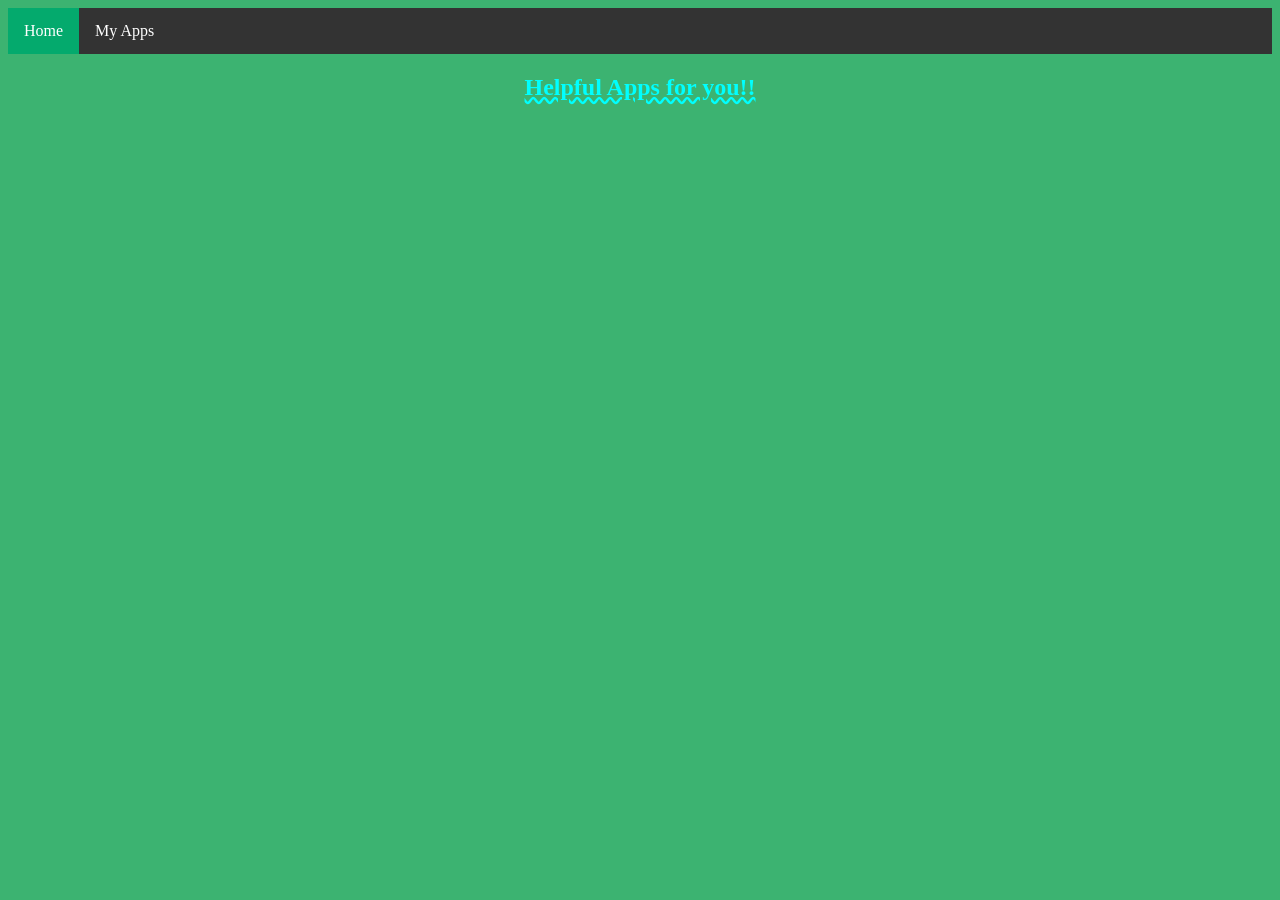
<file: app page.html>
<!doctype html>
<html>
<head>
<meta charset="utf-8">
<title>Dylan's Website</title>
<link href="style.css" rel="stylesheet" type="text/css">
</head>

<body>
		<ul>
  <li><a href="index.html" class="active">Home</a></li>
  <li><a href="app page.html">My Apps</a></li>
</ul>
	<center>
		<h2>
		Helpful Apps for you!!
		</h2>
	<iframe width="392" height="620" style="border: 0px;" src="https://studio.code.org/projects/applab/bGRRxEnzhBlvah-l1-sGtOUTlfY4yuLrmcjkPTpR97g/embed?nosource"></iframe>
		<iframe width="392" height="620" style="border: 0px;" src="https://studio.code.org/projects/applab/Gp5dUHQ-RGOluccA7B3A4lwW7mj8Rn_bRNYx-hNdhPn/embed?nosource"></iframe>
		
		</center>
</body>
</html>
</file>
<file: style.css>
@charset "utf-8";

body {
	background-color: mediumseagreen;
	
}
h2 {
	color:aqua;
	text-decoration: underline;
		text-decoration-style: wavy;
}

img {
	width: 15%;
}

img:hover {
	border: dashed 10px purple;
	width: 25%;
	border-radius: 20%;
}
ul {
  list-style-type: none;
  margin: 0;
  padding: 0;
  overflow: hidden;
  background-color: #333333;
}

ul li {
  float: left;
}

ul li a {
  display: block;
  color: white;
  text-align: center;
  padding: 14px 16px;
  text-decoration: none;
}

ul li a:hover:not(.active) {
  background-color: #111111;
}

ul li a.active {
  background-color: #04AA6D;
}
</file>
